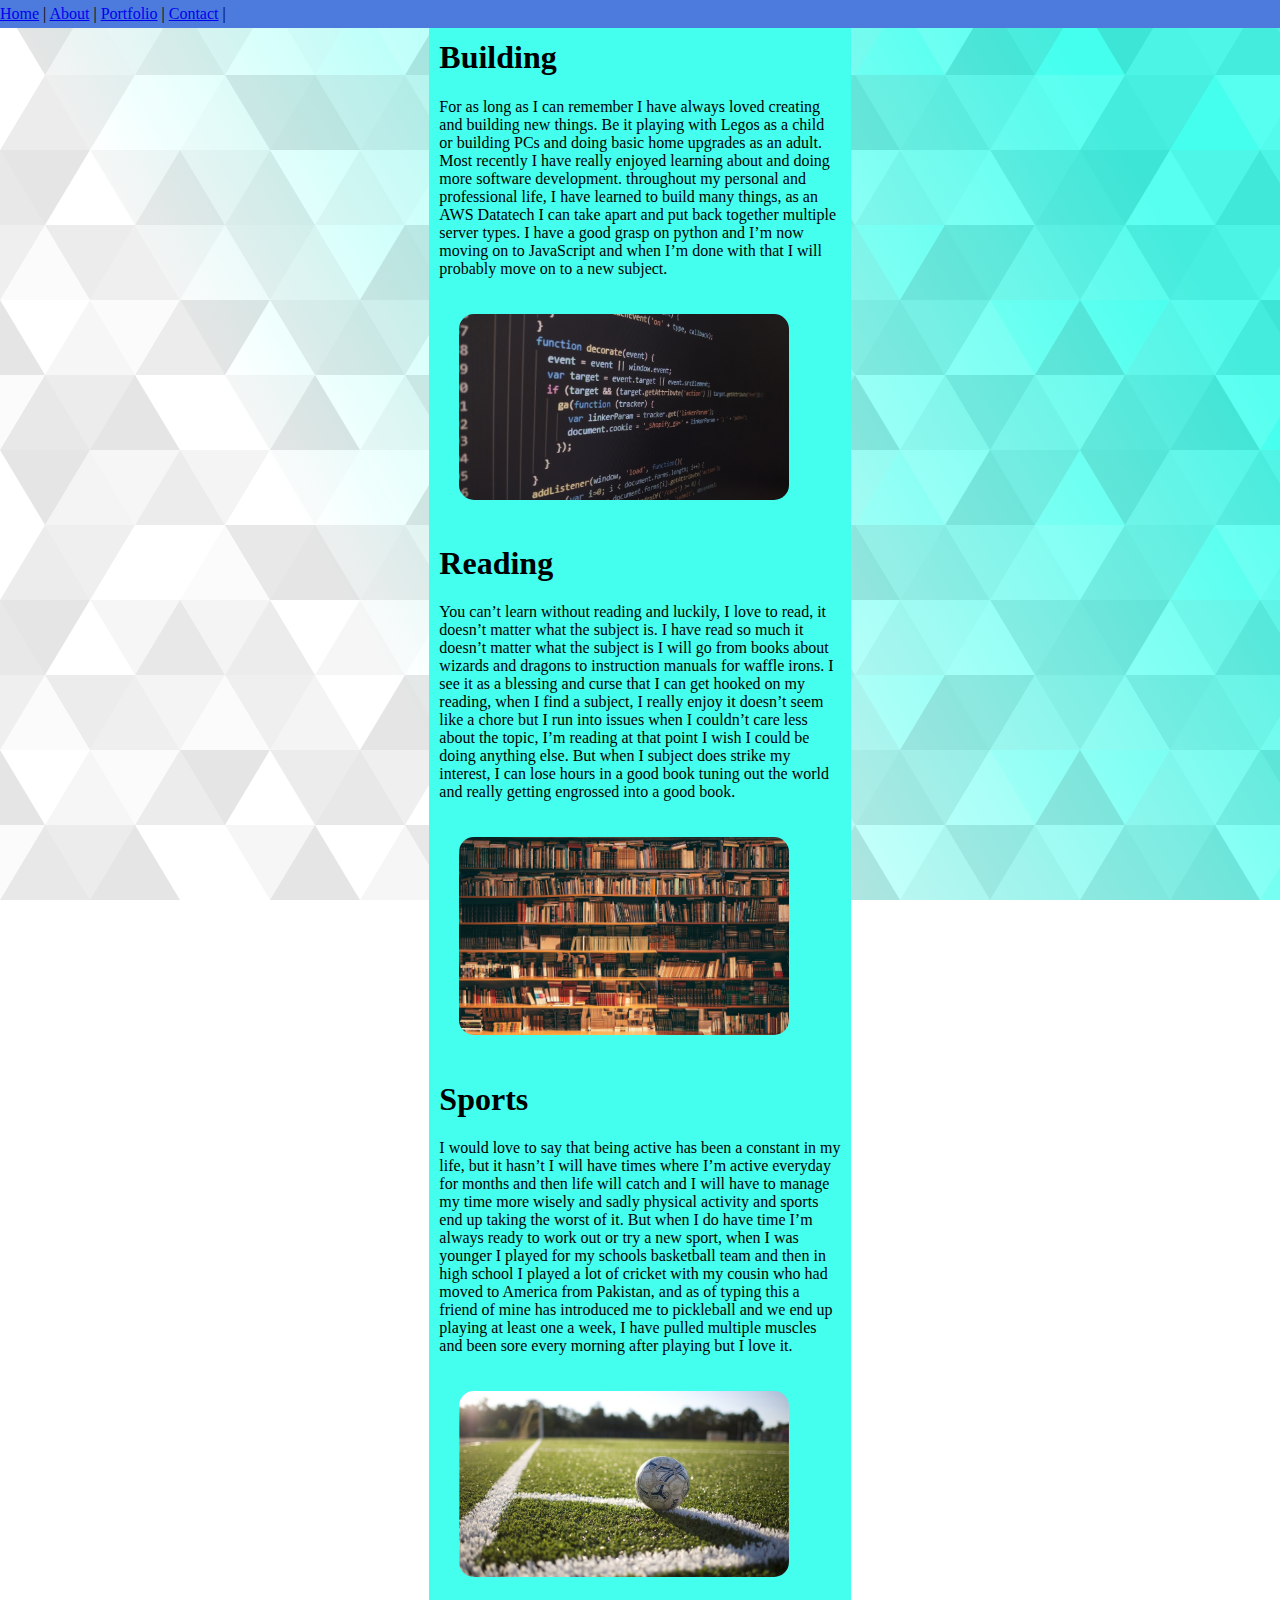
<file: about.html>
<!DOCTYPE html>
<html lang="en">
  <head>
    <meta charset="UTF-8" />
    <meta name="viewport" content="width=device-width, initial-scale=1.0" />
    <title>Imran Malik</title>
    <script src="javascript.js"></script>
    <link rel="stylesheet" href="style.css" />
  </head>

  <nav>
    <a href="index.html">Home</a> | <a href="about.html">About</a> |
    <a href="portfolio.html">Portfolio</a> |
    <a href="contact.html">Contact</a> |
  </nav>

  <body class="container">
    <!-- column 1 -->
    <div class="column"></div>

    <!-- column 2 -->
    <div class="column2">
      <section class="Building">
        <!-- about 1 -->
        <h1>Building</h1>
        <p>
          For as long as I can remember I have always loved creating and
          building new things. Be it playing with Legos as a child or building
          PCs and doing basic home upgrades as an adult. Most recently I have
          really enjoyed learning about and doing more software development.
          throughout my personal and professional life, I have learned to build
          many things, as an AWS Datatech I can take apart and put back together
          multiple server types. I have a good grasp on python and I’m now
          moving on to JavaScript and when I’m done with that I will probably
          move on to a new subject.
        </p>
        <img src="buidling.jpg" alt="healthy foods" />
      </section>

      <section class="Reading">
        <!-- about 2 -->
        <h1>Reading</h1>
        <p>
          You can’t learn without reading and luckily, I love to read, it
          doesn’t matter what the subject is. I have read so much it doesn’t
          matter what the subject is I will go from books about wizards and
          dragons to instruction manuals for waffle irons. I see it as a
          blessing and curse that I can get hooked on my reading, when I find a
          subject, I really enjoy it doesn’t seem like a chore but I run into
          issues when I couldn’t care less about the topic, I’m reading at that
          point I wish I could be doing anything else. But when I subject does
          strike my interest, I can lose hours in a good book tuning out the
          world and really getting engrossed into a good book.
        </p>
        <img src="reading.jpg" alt="healthy foods" />
      </section>

      <section class="Sports">
        <!-- about 3 -->
        <h1>Sports</h1>
        <p>
          I would love to say that being active has been a constant in my life,
          but it hasn’t I will have times where I’m active everyday for months
          and then life will catch and I will have to manage my time more wisely
          and sadly physical activity and sports end up taking the worst of it.
          But when I do have time I’m always ready to work out or try a new
          sport, when I was younger I played for my schools basketball team and
          then in high school I played a lot of cricket with my cousin who had
          moved to America from Pakistan, and as of typing this a friend of mine
          has introduced me to pickleball and we end up playing at least one a
          week, I have pulled multiple muscles and been sore every morning after
          playing but I love it.
        </p>
        <img src="sports.jpg" alt="healthy foods" />
      </section>
    </div>

    <!-- column 3 -->
    <div class="column3"></div>
  </body>
</html>
</file>
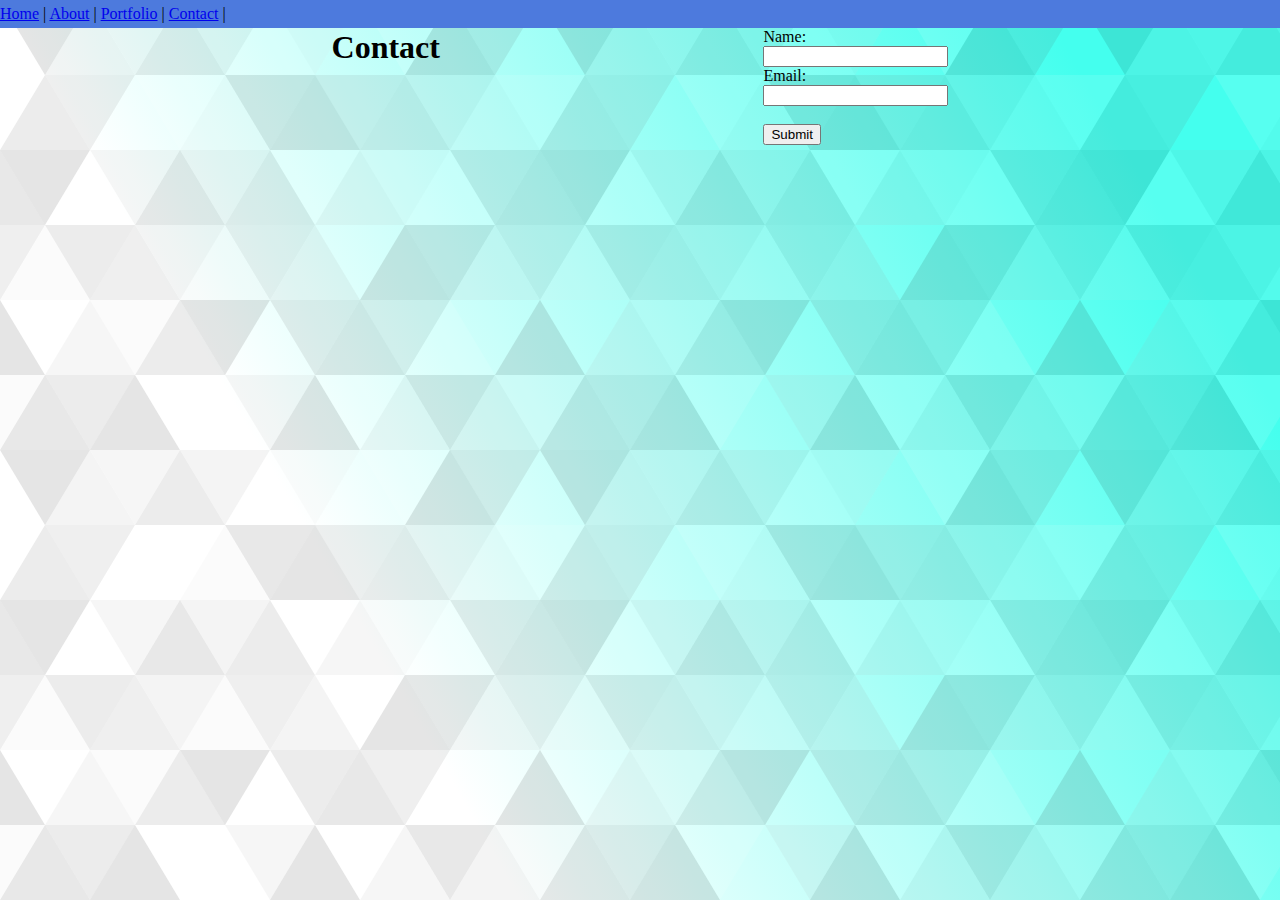
<file: contact.html>
<!DOCTYPE html>
<html lang="en">
  <head>
    <meta charset="UTF-8" />
    <meta name="viewport" content="width=device-width, initial-scale=1.0" />
    <title>Contact</title>
    <script src="javascript.js"></script>
    <link rel="stylesheet" href="style.css" />
  </head>

  <nav>
    <a href="index.html">Home</a> | <a href="about.html">About</a> |
    <a href="portfolio.html">Portfolio</a> |
    <a href="contact.html">Contact</a> |
  </nav>

  <body class="container">
    <h1>Contact</h1>
    <section class="textbox">
      <form>
        <label for="name">Name:</label><br />
        <input type="text" id="name" name="name" /><br />
        <label for="email">Email:</label><br />
        <input type="text" id="email" name="email" /><br /><br />
        <button type="submit" formaction="SuccessPg.html">Submit</button>
      </form>
    </section>
  </body>
</html>
</file>
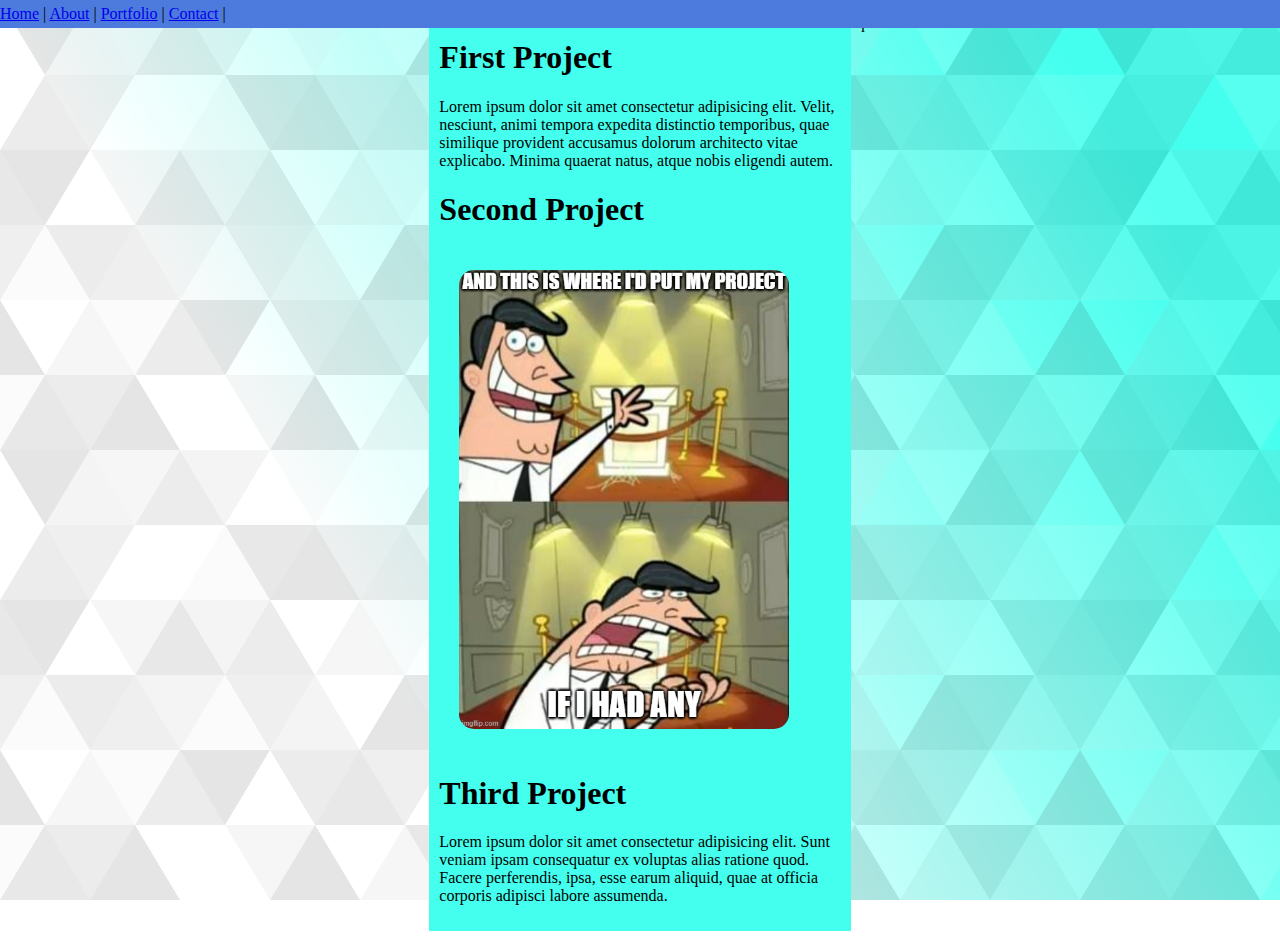
<file: portfolio.html>
<!DOCTYPE html>
<html lang="en">
<head>
    <meta charset="UTF-8">
    <meta name="viewport" content="width=device-width, initial-scale=1.0">
    <title>Imran Malik</title>
    <script src="javascript.js"></script>
    <link rel="stylesheet" href="style.css" />
    
</head>

<nav>
    <a href="index.html">Home</a> | 
    <a href="about.html">About</a> |
    <a href="portfolio.html">Portfolio</a> |
    <a href="contact.html">Contact</a> | 
</nav>

<body class="container">
    

        <div class="column"></div>

        <div class="column2">
            <section class="porject">
                <h1>First Project</h1>
                <p>Lorem ipsum dolor sit amet consectetur adipisicing elit. 
                    Velit, nesciunt, animi tempora expedita distinctio temporibus, 
                    quae similique provident accusamus dolorum architecto vitae explicabo. 
                    Minima quaerat natus, atque nobis eligendi autem.</p>
        
            </section>
        
        
            <section class="porject">
                <h1>Second Project</h1>
                <p><img src="meme.jpg" alt="project meme"></p>
        
            </section>
        
        
            <section class="porject">
                <h1>Third Project</h1>
                <p>Lorem ipsum dolor sit amet consectetur adipisicing elit. 
                    Sunt veniam ipsam consequatur ex voluptas alias ratione quod. Facere perferendis, 
                    ipsa, esse earum aliquid, quae at officia corporis adipisci labore assumenda.</p>
        
        </div>
        <div class="column3">l</div>
      

    
</body>
</html>
</file>
<file: style.css>
nav {
  text-align: left;
  position: fixed; /* Set the navbar to fixed position */
  top: 0; /* Position the navbar at the top of the page */
  width: 100%; /* Full width */
  margin: 0;
  padding: 5px;
  background: #4d7add;
}

/* Change background on mouse-over */
nav a:hover {
  background: #7e9ad6;
  color: black;
}

.container {
  background-color: #ffffff;
  background-image: url("data:image/svg+xml,%3Csvg xmlns='http://www.w3.org/2000/svg' width='100%25'%3E%3Cdefs%3E%3ClinearGradient id='a' gradientUnits='userSpaceOnUse' x1='0' x2='0' y1='0' y2='100%25' gradientTransform='rotate(240)'%3E%3Cstop offset='0' stop-color='%23ffffff'/%3E%3Cstop offset='1' stop-color='%234FE'/%3E%3C/linearGradient%3E%3Cpattern patternUnits='userSpaceOnUse' id='b' width='540' height='450' x='0' y='0' viewBox='0 0 1080 900'%3E%3Cg fill-opacity='0.1'%3E%3Cpolygon fill='%23444' points='90 150 0 300 180 300'/%3E%3Cpolygon points='90 150 180 0 0 0'/%3E%3Cpolygon fill='%23AAA' points='270 150 360 0 180 0'/%3E%3Cpolygon fill='%23DDD' points='450 150 360 300 540 300'/%3E%3Cpolygon fill='%23999' points='450 150 540 0 360 0'/%3E%3Cpolygon points='630 150 540 300 720 300'/%3E%3Cpolygon fill='%23DDD' points='630 150 720 0 540 0'/%3E%3Cpolygon fill='%23444' points='810 150 720 300 900 300'/%3E%3Cpolygon fill='%23FFF' points='810 150 900 0 720 0'/%3E%3Cpolygon fill='%23DDD' points='990 150 900 300 1080 300'/%3E%3Cpolygon fill='%23444' points='990 150 1080 0 900 0'/%3E%3Cpolygon fill='%23DDD' points='90 450 0 600 180 600'/%3E%3Cpolygon points='90 450 180 300 0 300'/%3E%3Cpolygon fill='%23666' points='270 450 180 600 360 600'/%3E%3Cpolygon fill='%23AAA' points='270 450 360 300 180 300'/%3E%3Cpolygon fill='%23DDD' points='450 450 360 600 540 600'/%3E%3Cpolygon fill='%23999' points='450 450 540 300 360 300'/%3E%3Cpolygon fill='%23999' points='630 450 540 600 720 600'/%3E%3Cpolygon fill='%23FFF' points='630 450 720 300 540 300'/%3E%3Cpolygon points='810 450 720 600 900 600'/%3E%3Cpolygon fill='%23DDD' points='810 450 900 300 720 300'/%3E%3Cpolygon fill='%23AAA' points='990 450 900 600 1080 600'/%3E%3Cpolygon fill='%23444' points='990 450 1080 300 900 300'/%3E%3Cpolygon fill='%23222' points='90 750 0 900 180 900'/%3E%3Cpolygon points='270 750 180 900 360 900'/%3E%3Cpolygon fill='%23DDD' points='270 750 360 600 180 600'/%3E%3Cpolygon points='450 750 540 600 360 600'/%3E%3Cpolygon points='630 750 540 900 720 900'/%3E%3Cpolygon fill='%23444' points='630 750 720 600 540 600'/%3E%3Cpolygon fill='%23AAA' points='810 750 720 900 900 900'/%3E%3Cpolygon fill='%23666' points='810 750 900 600 720 600'/%3E%3Cpolygon fill='%23999' points='990 750 900 900 1080 900'/%3E%3Cpolygon fill='%23999' points='180 0 90 150 270 150'/%3E%3Cpolygon fill='%23444' points='360 0 270 150 450 150'/%3E%3Cpolygon fill='%23FFF' points='540 0 450 150 630 150'/%3E%3Cpolygon points='900 0 810 150 990 150'/%3E%3Cpolygon fill='%23222' points='0 300 -90 450 90 450'/%3E%3Cpolygon fill='%23FFF' points='0 300 90 150 -90 150'/%3E%3Cpolygon fill='%23FFF' points='180 300 90 450 270 450'/%3E%3Cpolygon fill='%23666' points='180 300 270 150 90 150'/%3E%3Cpolygon fill='%23222' points='360 300 270 450 450 450'/%3E%3Cpolygon fill='%23FFF' points='360 300 450 150 270 150'/%3E%3Cpolygon fill='%23444' points='540 300 450 450 630 450'/%3E%3Cpolygon fill='%23222' points='540 300 630 150 450 150'/%3E%3Cpolygon fill='%23AAA' points='720 300 630 450 810 450'/%3E%3Cpolygon fill='%23666' points='720 300 810 150 630 150'/%3E%3Cpolygon fill='%23FFF' points='900 300 810 450 990 450'/%3E%3Cpolygon fill='%23999' points='900 300 990 150 810 150'/%3E%3Cpolygon points='0 600 -90 750 90 750'/%3E%3Cpolygon fill='%23666' points='0 600 90 450 -90 450'/%3E%3Cpolygon fill='%23AAA' points='180 600 90 750 270 750'/%3E%3Cpolygon fill='%23444' points='180 600 270 450 90 450'/%3E%3Cpolygon fill='%23444' points='360 600 270 750 450 750'/%3E%3Cpolygon fill='%23999' points='360 600 450 450 270 450'/%3E%3Cpolygon fill='%23666' points='540 600 630 450 450 450'/%3E%3Cpolygon fill='%23222' points='720 600 630 750 810 750'/%3E%3Cpolygon fill='%23FFF' points='900 600 810 750 990 750'/%3E%3Cpolygon fill='%23222' points='900 600 990 450 810 450'/%3E%3Cpolygon fill='%23DDD' points='0 900 90 750 -90 750'/%3E%3Cpolygon fill='%23444' points='180 900 270 750 90 750'/%3E%3Cpolygon fill='%23FFF' points='360 900 450 750 270 750'/%3E%3Cpolygon fill='%23AAA' points='540 900 630 750 450 750'/%3E%3Cpolygon fill='%23FFF' points='720 900 810 750 630 750'/%3E%3Cpolygon fill='%23222' points='900 900 990 750 810 750'/%3E%3Cpolygon fill='%23222' points='1080 300 990 450 1170 450'/%3E%3Cpolygon fill='%23FFF' points='1080 300 1170 150 990 150'/%3E%3Cpolygon points='1080 600 990 750 1170 750'/%3E%3Cpolygon fill='%23666' points='1080 600 1170 450 990 450'/%3E%3Cpolygon fill='%23DDD' points='1080 900 1170 750 990 750'/%3E%3C/g%3E%3C/pattern%3E%3C/defs%3E%3Crect x='0' y='0' fill='url(%23a)' width='100%25' height='100%25'/%3E%3Crect x='0' y='0' fill='url(%23b)' width='100%25' height='100%25'/%3E%3C/svg%3E");
  background-attachment: fixed;
  background-size: cover;
  display: flex;
  flex-direction: row;
  justify-content: space-evenly;
}

body {
  background-color: darkcyan;
}

.column {
  float: left;
  width: 33.33%;
  height: max-content;
  padding: 10px;
}

.column2 {
  background-color: #44ffee;
  width: 33.33%;
  height: auto;
  padding: 10px;
}

.column3 {
  width: 33.33%;
  padding: 10px;
}

img {
  margin-left: auto;
  margin-right: auto;
  width: 330px;
  margin: 20px;
  border-radius: 15px;
}

#success {
  text-align: center;
  margin-top: 10%;
  background-color: #000000;
  color: white;
  padding: 20px;
  border-radius: 50px;
}

.textbox {
  padding-top: 20px;
}
</file>
